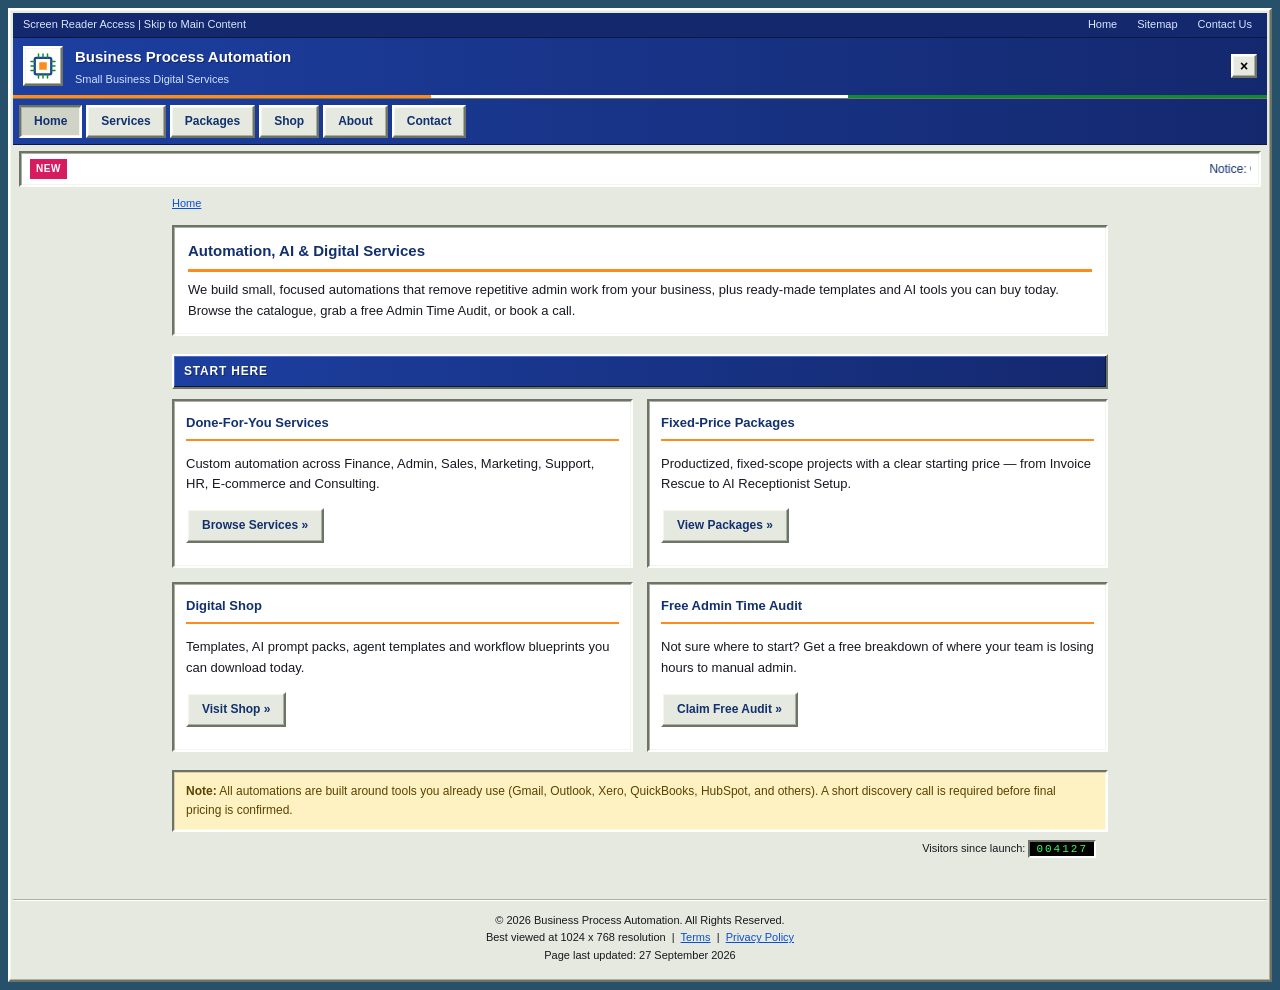
<file: index.html>
<!DOCTYPE html>
<html lang="en">
<head>
<meta charset="UTF-8">
<meta name="viewport" content="width=device-width, initial-scale=1, viewport-fit=cover">
<title>Home :: Business Process Automation</title>
<link rel="stylesheet" href="style.css">
</head>
<body>
  <div class="topstrip">
    <div>Screen Reader Access | Skip to Main Content</div>
    <div><a href="index.html">Home</a><a href="contact.html">Sitemap</a><a href="contact.html">Contact Us</a></div>
  </div>

  <header class="masthead">
    <div class="emblem" aria-hidden="true"><svg viewBox="0 0 40 40" xmlns="http://www.w3.org/2000/svg">
    <rect x="9" y="9" width="22" height="22" rx="2" fill="none" stroke="#1c3fa0" stroke-width="3"/>
    <rect x="15" y="15" width="10" height="10" fill="#ff8c1a"/>
    <g stroke="#0f8a2f" stroke-width="2" stroke-linecap="round">
      <line x1="14" y1="4" x2="14" y2="9"/><line x1="20" y1="4" x2="20" y2="9"/><line x1="26" y1="4" x2="26" y2="9"/>
      <line x1="14" y1="31" x2="14" y2="36"/><line x1="20" y1="31" x2="20" y2="36"/><line x1="26" y1="31" x2="26" y2="36"/>
      <line x1="4" y1="14" x2="9" y2="14"/><line x1="4" y1="20" x2="9" y2="20"/><line x1="4" y1="26" x2="9" y2="26"/>
      <line x1="31" y1="14" x2="36" y2="14"/><line x1="31" y1="20" x2="36" y2="20"/><line x1="31" y1="26" x2="36" y2="26"/>
    </g></svg></div>
    <div class="masthead-text">
      <h1>Business Process Automation</h1>
      <p>Small Business Digital Services</p>
    </div>
  </header>
  <div class="tricolor-bar"></div>

  <nav class="mainnav"><ul>
      <li><a href="index.html" class="active">Home</a></li>
      <li><a href="services.html">Services</a></li>
      <li><a href="packages.html">Packages</a></li>
      <li><a href="shop.html">Shop</a></li>
      <li><a href="about.html">About</a></li>
      <li><a href="contact.html">Contact</a></li>
  </ul></nav>

  <div class="notice-bar">
    <span class="tag">NEW</span>
    <marquee behavior="scroll" direction="left" scrollamount="3">Notice: Onboarding slots for Q4 automation projects are now open &nbsp;&nbsp;|&nbsp;&nbsp; All quoted prices are starting prices and exclude VAT &nbsp;&nbsp;|&nbsp;&nbsp; For urgent enquiries kindly use the Contact link above</marquee>
  </div>
  <p class="breadcrumb"><a href="index.html">Home</a></p>

  <main>

    <div class="intro-box">
      <h2>Automation, AI &amp; Digital Services</h2>
      <p>We build small, focused automations that remove repetitive admin work from your business,
      plus ready-made templates and AI tools you can buy today. Browse the catalogue, grab a
      free Admin Time Audit, or book a call.</p>
    </div>

    <div class="section-title">START HERE</div>
    <div class="grid2" style="margin-top:10px;">
      <div class="card">
        <h3>Done-For-You Services</h3>
        <p>Custom automation across Finance, Admin, Sales, Marketing, Support, HR, E-commerce and Consulting.</p>
        <p class="enquire"><a href="services.html">Browse Services &raquo;</a></p>
      </div>
      <div class="card">
        <h3>Fixed-Price Packages</h3>
        <p>Productized, fixed-scope projects with a clear starting price &mdash; from Invoice Rescue to AI Receptionist Setup.</p>
        <p class="enquire"><a href="packages.html">View Packages &raquo;</a></p>
      </div>
      <div class="card">
        <h3>Digital Shop</h3>
        <p>Templates, AI prompt packs, agent templates and workflow blueprints you can download today.</p>
        <p class="enquire"><a href="shop.html">Visit Shop &raquo;</a></p>
      </div>
      <div class="card">
        <h3>Free Admin Time Audit</h3>
        <p>Not sure where to start? Get a free breakdown of where your team is losing hours to manual admin.</p>
        <p class="enquire"><a href="contact.html">Claim Free Audit &raquo;</a></p>
      </div>
    </div>

    <div class="note-box">
      <strong>Note:</strong> All automations are built around tools you already use (Gmail, Outlook, Xero,
      QuickBooks, HubSpot, and others). A short discovery call is required before final pricing is confirmed.
    </div>

    <div class="visitcount">Visitors since launch: <span id="gc-count">004127</span></div>
  </main>

  <footer>
    <div>&copy; 2026 Business Process Automation. All Rights Reserved.</div>
    <div>Best viewed at 1024 x 768 resolution &nbsp;|&nbsp; <a href="#">Terms</a> &nbsp;|&nbsp; <a href="#">Privacy Policy</a></div>
    <div>Page last updated: 27 September 2026</div>
  </footer>

  <!-- GoatCounter analytics: replace MYCODE with your GoatCounter site code -->
  <script data-goatcounter="https://MYCODE.goatcounter.com/count"
          async src="//gc.zgo.at/count.js"></script>
</body>
</html>
</file>
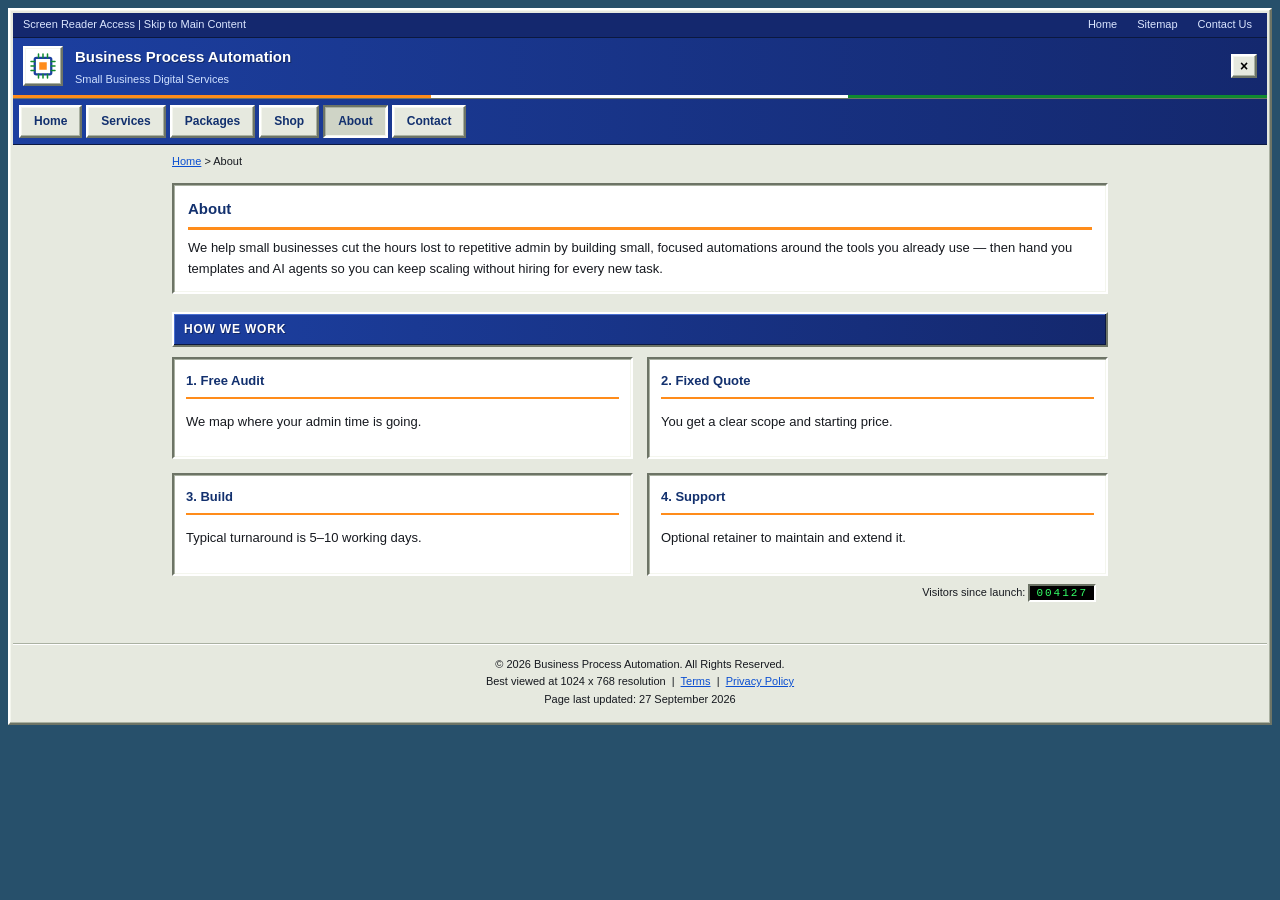
<file: about.html>
<!DOCTYPE html>
<html lang="en">
<head>
<meta charset="UTF-8">
<meta name="viewport" content="width=device-width, initial-scale=1, viewport-fit=cover">
<title>About :: Business Process Automation</title>
<link rel="stylesheet" href="style.css">
</head>
<body>
  <div class="topstrip">
    <div>Screen Reader Access | Skip to Main Content</div>
    <div><a href="index.html">Home</a><a href="contact.html">Sitemap</a><a href="contact.html">Contact Us</a></div>
  </div>

  <header class="masthead">
    <div class="emblem" aria-hidden="true"><svg viewBox="0 0 40 40" xmlns="http://www.w3.org/2000/svg">
    <rect x="9" y="9" width="22" height="22" rx="2" fill="none" stroke="#1c3fa0" stroke-width="3"/>
    <rect x="15" y="15" width="10" height="10" fill="#ff8c1a"/>
    <g stroke="#0f8a2f" stroke-width="2" stroke-linecap="round">
      <line x1="14" y1="4" x2="14" y2="9"/><line x1="20" y1="4" x2="20" y2="9"/><line x1="26" y1="4" x2="26" y2="9"/>
      <line x1="14" y1="31" x2="14" y2="36"/><line x1="20" y1="31" x2="20" y2="36"/><line x1="26" y1="31" x2="26" y2="36"/>
      <line x1="4" y1="14" x2="9" y2="14"/><line x1="4" y1="20" x2="9" y2="20"/><line x1="4" y1="26" x2="9" y2="26"/>
      <line x1="31" y1="14" x2="36" y2="14"/><line x1="31" y1="20" x2="36" y2="20"/><line x1="31" y1="26" x2="36" y2="26"/>
    </g></svg></div>
    <div class="masthead-text">
      <h1>Business Process Automation</h1>
      <p>Small Business Digital Services</p>
    </div>
  </header>
  <div class="tricolor-bar"></div>

  <nav class="mainnav"><ul>
      <li><a href="index.html">Home</a></li>
      <li><a href="services.html">Services</a></li>
      <li><a href="packages.html">Packages</a></li>
      <li><a href="shop.html">Shop</a></li>
      <li><a href="about.html" class="active">About</a></li>
      <li><a href="contact.html">Contact</a></li>
  </ul></nav>

  <p class="breadcrumb"><a href="index.html">Home</a> &gt; About</p>

  <main>

    <div class="intro-box">
      <h2>About</h2>
      <p>We help small businesses cut the hours lost to repetitive admin by building small, focused
      automations around the tools you already use &mdash; then hand you templates and AI agents so
      you can keep scaling without hiring for every new task.</p>
    </div>
    <div class="section-title">HOW WE WORK</div>
    <div class="grid2" style="margin-top:10px;">
      <div class="card"><h3>1. Free Audit</h3><p>We map where your admin time is going.</p></div>
      <div class="card"><h3>2. Fixed Quote</h3><p>You get a clear scope and starting price.</p></div>
      <div class="card"><h3>3. Build</h3><p>Typical turnaround is 5&ndash;10 working days.</p></div>
      <div class="card"><h3>4. Support</h3><p>Optional retainer to maintain and extend it.</p></div>
    </div>

    <div class="visitcount">Visitors since launch: <span id="gc-count">004127</span></div>
  </main>

  <footer>
    <div>&copy; 2026 Business Process Automation. All Rights Reserved.</div>
    <div>Best viewed at 1024 x 768 resolution &nbsp;|&nbsp; <a href="#">Terms</a> &nbsp;|&nbsp; <a href="#">Privacy Policy</a></div>
    <div>Page last updated: 27 September 2026</div>
  </footer>

  <!-- GoatCounter analytics: replace MYCODE with your GoatCounter site code -->
  <script data-goatcounter="https://MYCODE.goatcounter.com/count"
          async src="//gc.zgo.at/count.js"></script>
</body>
</html>
</file>
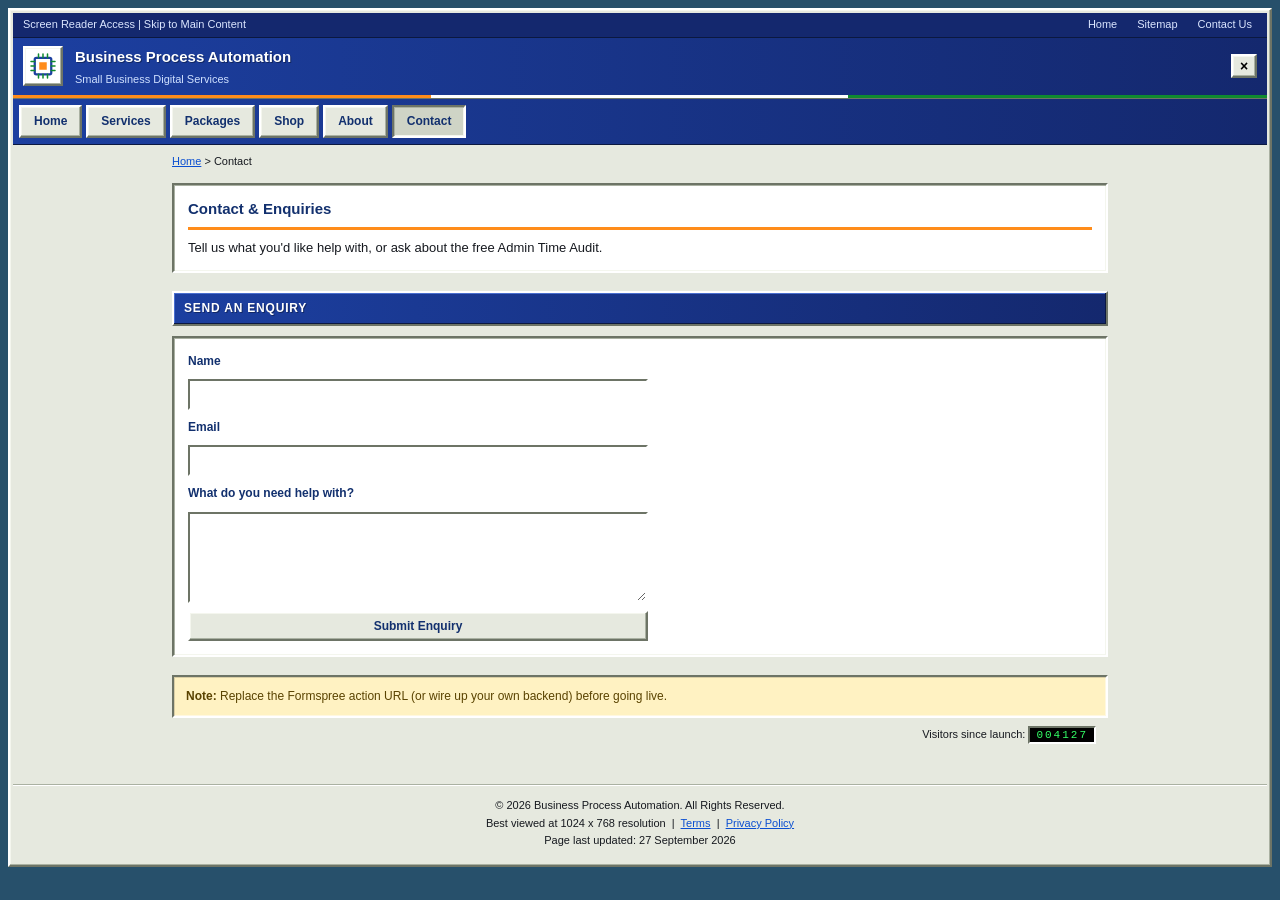
<file: contact.html>
<!DOCTYPE html>
<html lang="en">
<head>
<meta charset="UTF-8">
<meta name="viewport" content="width=device-width, initial-scale=1, viewport-fit=cover">
<title>Contact :: Business Process Automation</title>
<link rel="stylesheet" href="style.css">
</head>
<body>
  <div class="topstrip">
    <div>Screen Reader Access | Skip to Main Content</div>
    <div><a href="index.html">Home</a><a href="contact.html">Sitemap</a><a href="contact.html">Contact Us</a></div>
  </div>

  <header class="masthead">
    <div class="emblem" aria-hidden="true"><svg viewBox="0 0 40 40" xmlns="http://www.w3.org/2000/svg">
    <rect x="9" y="9" width="22" height="22" rx="2" fill="none" stroke="#1c3fa0" stroke-width="3"/>
    <rect x="15" y="15" width="10" height="10" fill="#ff8c1a"/>
    <g stroke="#0f8a2f" stroke-width="2" stroke-linecap="round">
      <line x1="14" y1="4" x2="14" y2="9"/><line x1="20" y1="4" x2="20" y2="9"/><line x1="26" y1="4" x2="26" y2="9"/>
      <line x1="14" y1="31" x2="14" y2="36"/><line x1="20" y1="31" x2="20" y2="36"/><line x1="26" y1="31" x2="26" y2="36"/>
      <line x1="4" y1="14" x2="9" y2="14"/><line x1="4" y1="20" x2="9" y2="20"/><line x1="4" y1="26" x2="9" y2="26"/>
      <line x1="31" y1="14" x2="36" y2="14"/><line x1="31" y1="20" x2="36" y2="20"/><line x1="31" y1="26" x2="36" y2="26"/>
    </g></svg></div>
    <div class="masthead-text">
      <h1>Business Process Automation</h1>
      <p>Small Business Digital Services</p>
    </div>
  </header>
  <div class="tricolor-bar"></div>

  <nav class="mainnav"><ul>
      <li><a href="index.html">Home</a></li>
      <li><a href="services.html">Services</a></li>
      <li><a href="packages.html">Packages</a></li>
      <li><a href="shop.html">Shop</a></li>
      <li><a href="about.html">About</a></li>
      <li><a href="contact.html" class="active">Contact</a></li>
  </ul></nav>

  <p class="breadcrumb"><a href="index.html">Home</a> &gt; Contact</p>

  <main>

    <div class="intro-box">
      <h2>Contact &amp; Enquiries</h2>
      <p>Tell us what you'd like help with, or ask about the free Admin Time Audit.</p>
    </div>
    <div class="section-title">SEND AN ENQUIRY</div>
    <div style="background:var(--field);border:2px solid;border-color:var(--dk) var(--hi) var(--hi) var(--dk);
      box-shadow:inset 1px 1px 0 var(--sh),inset -1px -1px 0 var(--lo);padding:14px;margin-top:10px;">
      <form class="simple" action="https://formspree.io/f/yourFormID" method="POST">
        <label for="name">Name</label>
        <input id="name" name="name" type="text" required>
        <label for="email">Email</label>
        <input id="email" name="email" type="email" required>
        <label for="msg">What do you need help with?</label>
        <textarea id="msg" name="message" rows="5" required></textarea>
        <button class="btn" type="submit">Submit Enquiry</button>
      </form>
    </div>
    <div class="note-box"><strong>Note:</strong> Replace the Formspree action URL (or wire up your own backend) before going live.</div>

    <div class="visitcount">Visitors since launch: <span id="gc-count">004127</span></div>
  </main>

  <footer>
    <div>&copy; 2026 Business Process Automation. All Rights Reserved.</div>
    <div>Best viewed at 1024 x 768 resolution &nbsp;|&nbsp; <a href="#">Terms</a> &nbsp;|&nbsp; <a href="#">Privacy Policy</a></div>
    <div>Page last updated: 27 September 2026</div>
  </footer>

  <!-- GoatCounter analytics: replace MYCODE with your GoatCounter site code -->
  <script data-goatcounter="https://MYCODE.goatcounter.com/count"
          async src="//gc.zgo.at/count.js"></script>
</body>
</html>
</file>
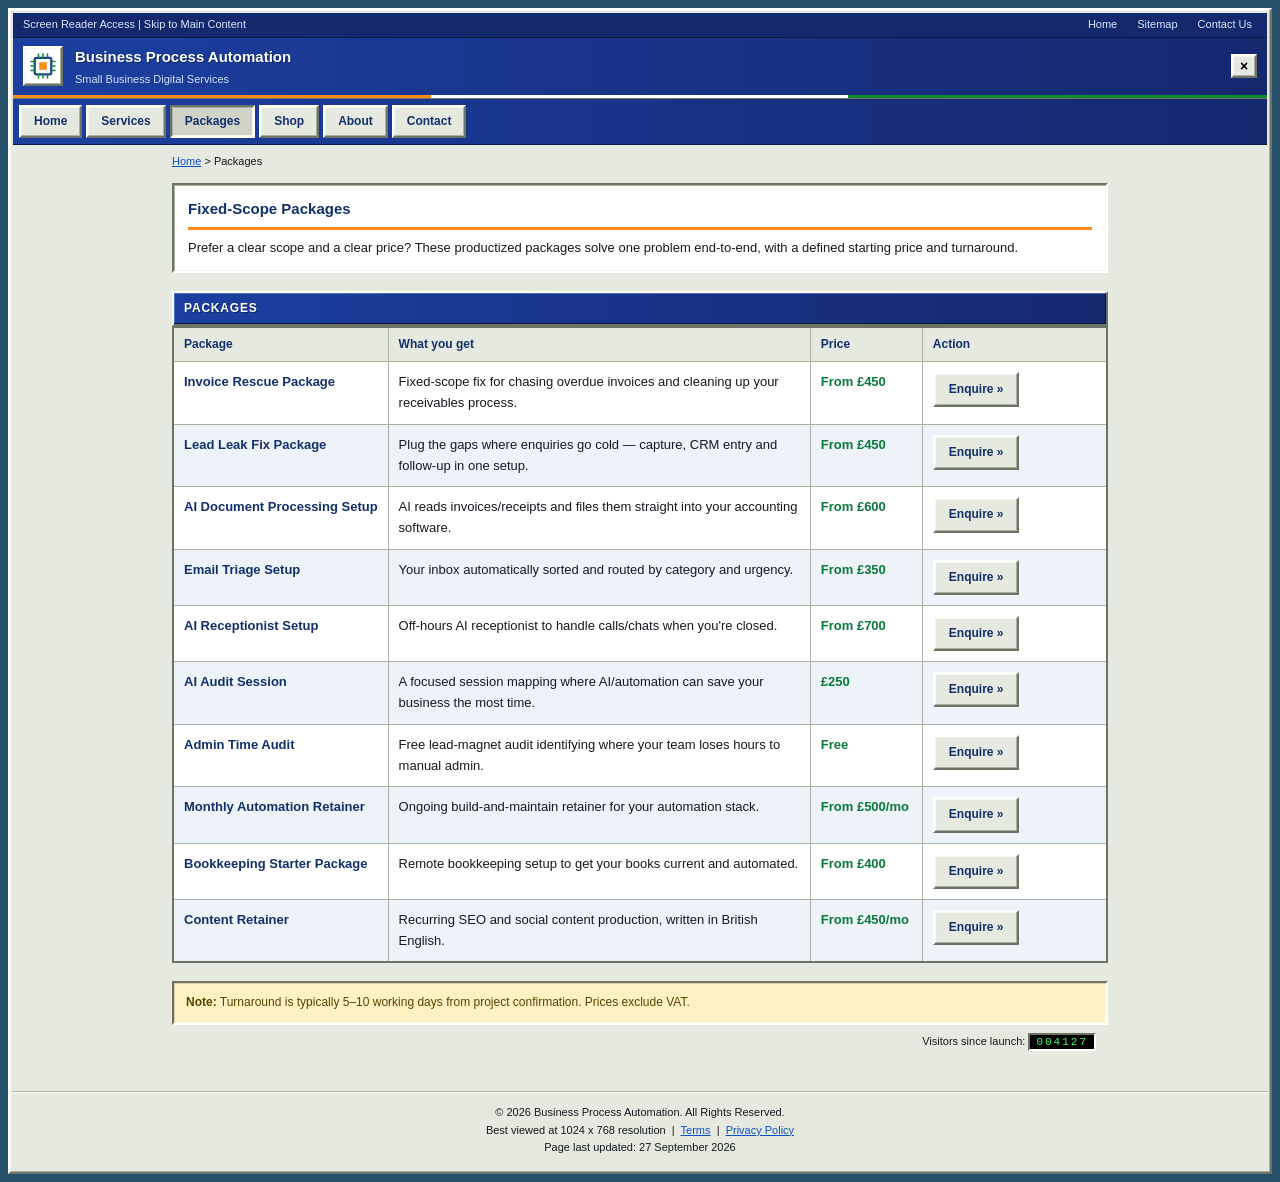
<file: packages.html>
<!DOCTYPE html>
<html lang="en">
<head>
<meta charset="UTF-8">
<meta name="viewport" content="width=device-width, initial-scale=1, viewport-fit=cover">
<title>Packages :: Business Process Automation</title>
<link rel="stylesheet" href="style.css">
</head>
<body>
  <div class="topstrip">
    <div>Screen Reader Access | Skip to Main Content</div>
    <div><a href="index.html">Home</a><a href="contact.html">Sitemap</a><a href="contact.html">Contact Us</a></div>
  </div>

  <header class="masthead">
    <div class="emblem" aria-hidden="true"><svg viewBox="0 0 40 40" xmlns="http://www.w3.org/2000/svg">
    <rect x="9" y="9" width="22" height="22" rx="2" fill="none" stroke="#1c3fa0" stroke-width="3"/>
    <rect x="15" y="15" width="10" height="10" fill="#ff8c1a"/>
    <g stroke="#0f8a2f" stroke-width="2" stroke-linecap="round">
      <line x1="14" y1="4" x2="14" y2="9"/><line x1="20" y1="4" x2="20" y2="9"/><line x1="26" y1="4" x2="26" y2="9"/>
      <line x1="14" y1="31" x2="14" y2="36"/><line x1="20" y1="31" x2="20" y2="36"/><line x1="26" y1="31" x2="26" y2="36"/>
      <line x1="4" y1="14" x2="9" y2="14"/><line x1="4" y1="20" x2="9" y2="20"/><line x1="4" y1="26" x2="9" y2="26"/>
      <line x1="31" y1="14" x2="36" y2="14"/><line x1="31" y1="20" x2="36" y2="20"/><line x1="31" y1="26" x2="36" y2="26"/>
    </g></svg></div>
    <div class="masthead-text">
      <h1>Business Process Automation</h1>
      <p>Small Business Digital Services</p>
    </div>
  </header>
  <div class="tricolor-bar"></div>

  <nav class="mainnav"><ul>
      <li><a href="index.html">Home</a></li>
      <li><a href="services.html">Services</a></li>
      <li><a href="packages.html" class="active">Packages</a></li>
      <li><a href="shop.html">Shop</a></li>
      <li><a href="about.html">About</a></li>
      <li><a href="contact.html">Contact</a></li>
  </ul></nav>

  <p class="breadcrumb"><a href="index.html">Home</a> &gt; Packages</p>

  <main>

    <div class="intro-box">
      <h2>Fixed-Scope Packages</h2>
      <p>Prefer a clear scope and a clear price? These productized packages solve one problem end-to-end,
      with a defined starting price and turnaround.</p>
    </div>
    <div class="section-title">PACKAGES</div>
    <table class="services">
      <thead><tr><th style="width:22%;">Package</th><th style="width:46%;">What you get</th><th style="width:12%;">Price</th><th style="width:20%;">Action</th></tr></thead>
      <tbody>
        <tr>
          <td class="svc-name">Invoice Rescue Package</td>
          <td>Fixed-scope fix for chasing overdue invoices and cleaning up your receivables process.</td>
          <td class="price">From &pound;450</td>
          <td class="enquire"><a href="contact.html">Enquire &raquo;</a></td>
        </tr>
        <tr>
          <td class="svc-name">Lead Leak Fix Package</td>
          <td>Plug the gaps where enquiries go cold &mdash; capture, CRM entry and follow-up in one setup.</td>
          <td class="price">From &pound;450</td>
          <td class="enquire"><a href="contact.html">Enquire &raquo;</a></td>
        </tr>
        <tr>
          <td class="svc-name">AI Document Processing Setup</td>
          <td>AI reads invoices/receipts and files them straight into your accounting software.</td>
          <td class="price">From &pound;600</td>
          <td class="enquire"><a href="contact.html">Enquire &raquo;</a></td>
        </tr>
        <tr>
          <td class="svc-name">Email Triage Setup</td>
          <td>Your inbox automatically sorted and routed by category and urgency.</td>
          <td class="price">From &pound;350</td>
          <td class="enquire"><a href="contact.html">Enquire &raquo;</a></td>
        </tr>
        <tr>
          <td class="svc-name">AI Receptionist Setup</td>
          <td>Off-hours AI receptionist to handle calls/chats when you're closed.</td>
          <td class="price">From &pound;700</td>
          <td class="enquire"><a href="contact.html">Enquire &raquo;</a></td>
        </tr>
        <tr>
          <td class="svc-name">AI Audit Session</td>
          <td>A focused session mapping where AI/automation can save your business the most time.</td>
          <td class="price">&pound;250</td>
          <td class="enquire"><a href="contact.html">Enquire &raquo;</a></td>
        </tr>
        <tr>
          <td class="svc-name">Admin Time Audit</td>
          <td>Free lead-magnet audit identifying where your team loses hours to manual admin.</td>
          <td class="price">Free</td>
          <td class="enquire"><a href="contact.html">Enquire &raquo;</a></td>
        </tr>
        <tr>
          <td class="svc-name">Monthly Automation Retainer</td>
          <td>Ongoing build-and-maintain retainer for your automation stack.</td>
          <td class="price">From &pound;500/mo</td>
          <td class="enquire"><a href="contact.html">Enquire &raquo;</a></td>
        </tr>
        <tr>
          <td class="svc-name">Bookkeeping Starter Package</td>
          <td>Remote bookkeeping setup to get your books current and automated.</td>
          <td class="price">From &pound;400</td>
          <td class="enquire"><a href="contact.html">Enquire &raquo;</a></td>
        </tr>
        <tr>
          <td class="svc-name">Content Retainer</td>
          <td>Recurring SEO and social content production, written in British English.</td>
          <td class="price">From &pound;450/mo</td>
          <td class="enquire"><a href="contact.html">Enquire &raquo;</a></td>
        </tr>
      </tbody>
    </table>
    <div class="note-box"><strong>Note:</strong> Turnaround is typically 5&ndash;10 working days from project confirmation. Prices exclude VAT.</div>

    <div class="visitcount">Visitors since launch: <span id="gc-count">004127</span></div>
  </main>

  <footer>
    <div>&copy; 2026 Business Process Automation. All Rights Reserved.</div>
    <div>Best viewed at 1024 x 768 resolution &nbsp;|&nbsp; <a href="#">Terms</a> &nbsp;|&nbsp; <a href="#">Privacy Policy</a></div>
    <div>Page last updated: 27 September 2026</div>
  </footer>

  <!-- GoatCounter analytics: replace MYCODE with your GoatCounter site code -->
  <script data-goatcounter="https://MYCODE.goatcounter.com/count"
          async src="//gc.zgo.at/count.js"></script>
</body>
</html>
</file>
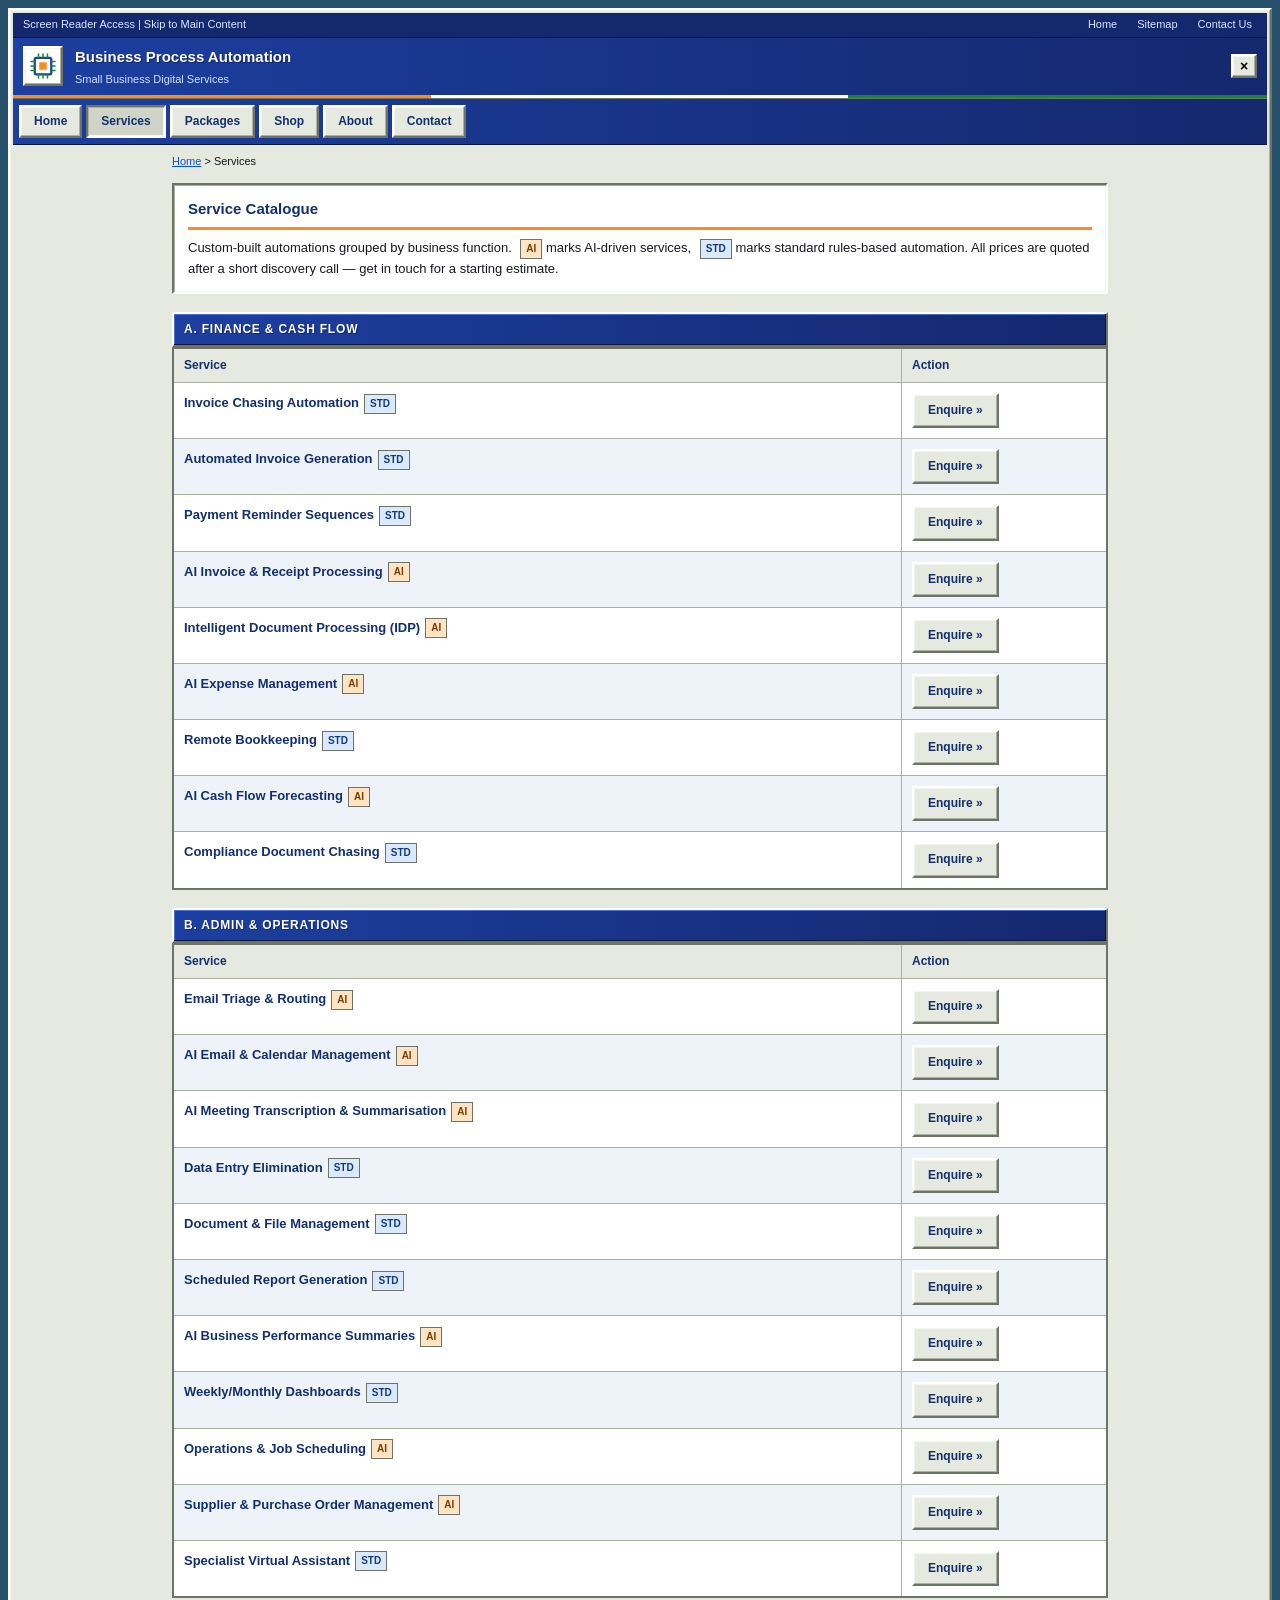
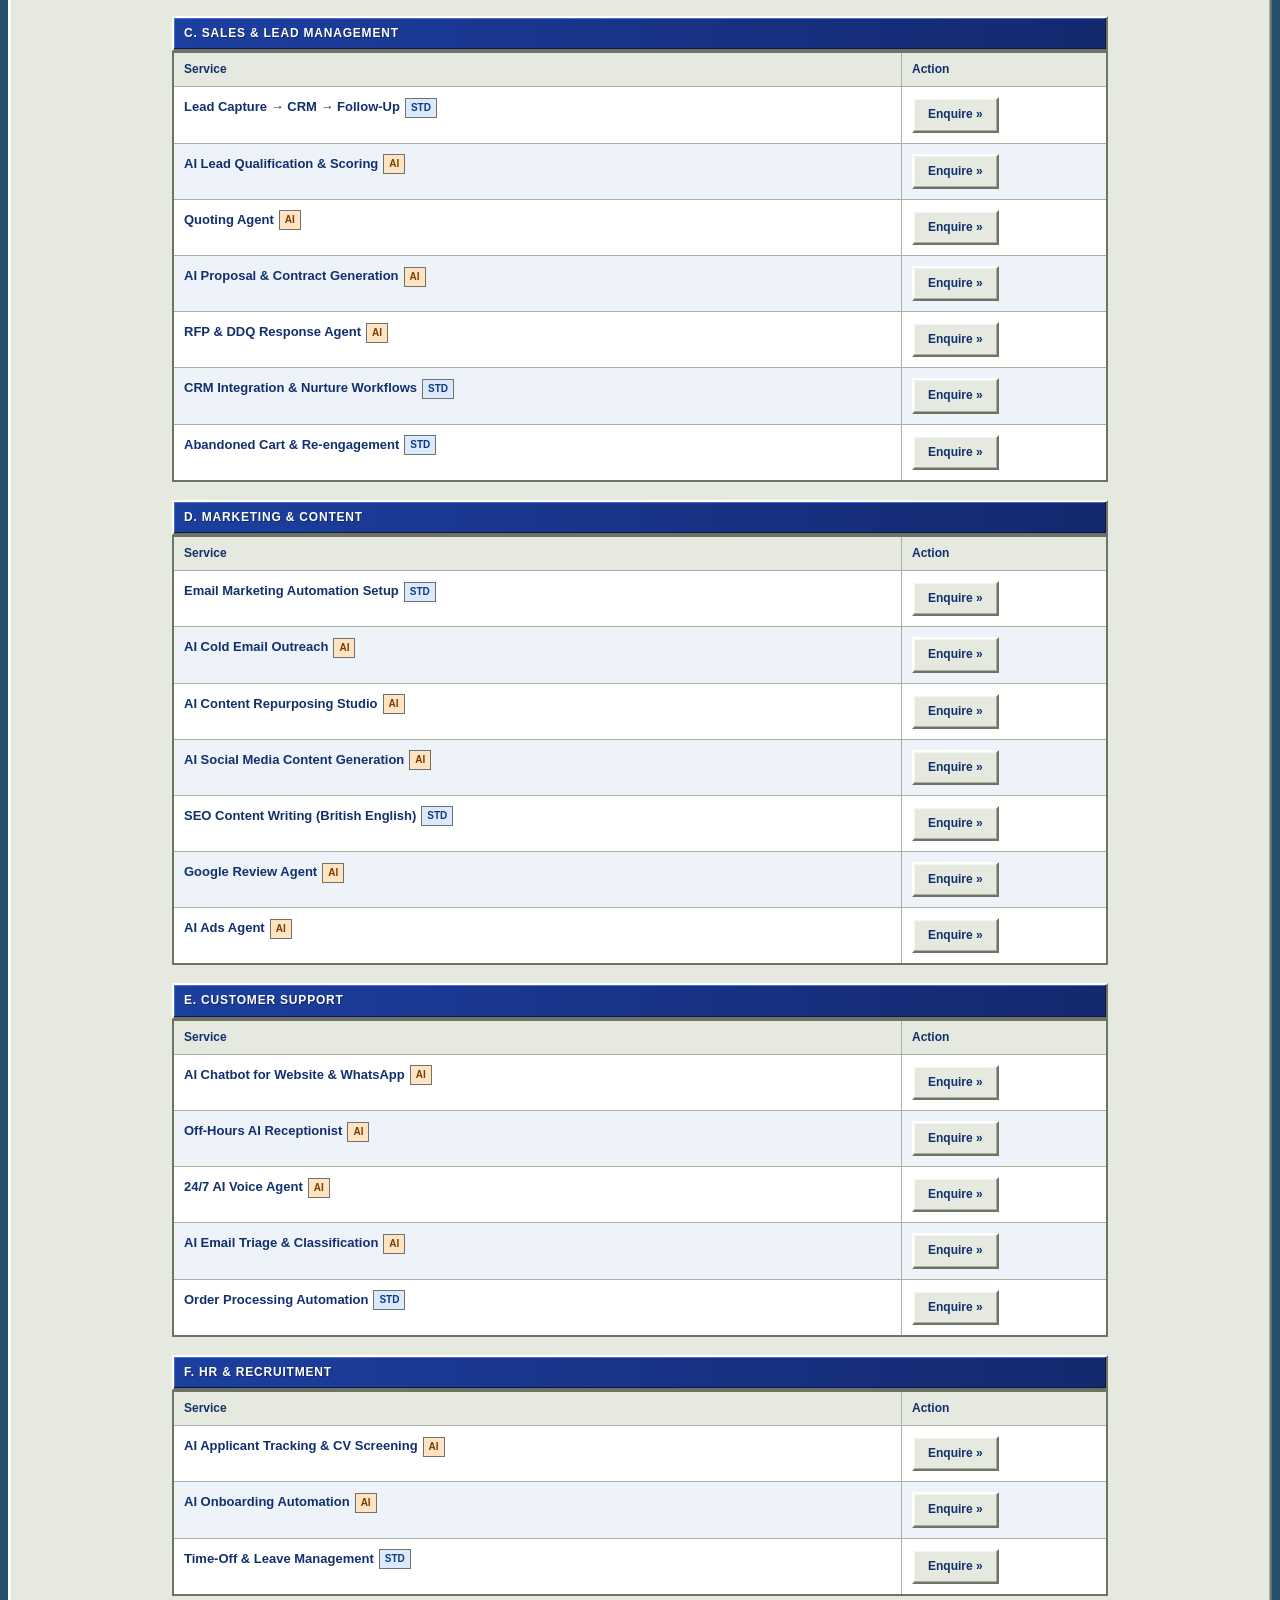
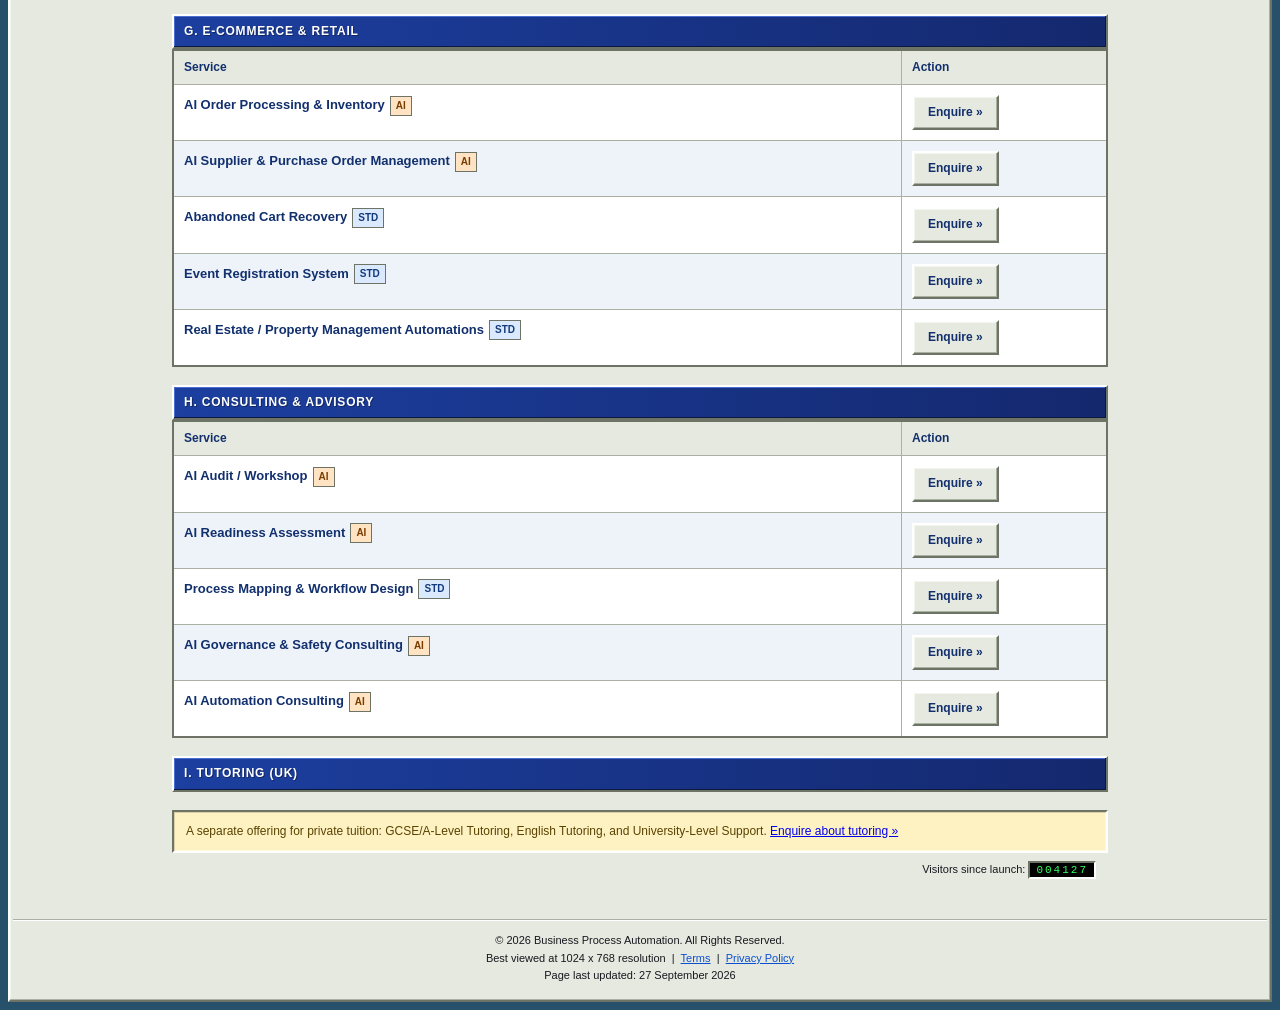
<file: services.html>
<!DOCTYPE html>
<html lang="en">
<head>
<meta charset="UTF-8">
<meta name="viewport" content="width=device-width, initial-scale=1, viewport-fit=cover">
<title>Services :: Business Process Automation</title>
<link rel="stylesheet" href="style.css">
</head>
<body>
  <div class="topstrip">
    <div>Screen Reader Access | Skip to Main Content</div>
    <div><a href="index.html">Home</a><a href="contact.html">Sitemap</a><a href="contact.html">Contact Us</a></div>
  </div>

  <header class="masthead">
    <div class="emblem" aria-hidden="true"><svg viewBox="0 0 40 40" xmlns="http://www.w3.org/2000/svg">
    <rect x="9" y="9" width="22" height="22" rx="2" fill="none" stroke="#1c3fa0" stroke-width="3"/>
    <rect x="15" y="15" width="10" height="10" fill="#ff8c1a"/>
    <g stroke="#0f8a2f" stroke-width="2" stroke-linecap="round">
      <line x1="14" y1="4" x2="14" y2="9"/><line x1="20" y1="4" x2="20" y2="9"/><line x1="26" y1="4" x2="26" y2="9"/>
      <line x1="14" y1="31" x2="14" y2="36"/><line x1="20" y1="31" x2="20" y2="36"/><line x1="26" y1="31" x2="26" y2="36"/>
      <line x1="4" y1="14" x2="9" y2="14"/><line x1="4" y1="20" x2="9" y2="20"/><line x1="4" y1="26" x2="9" y2="26"/>
      <line x1="31" y1="14" x2="36" y2="14"/><line x1="31" y1="20" x2="36" y2="20"/><line x1="31" y1="26" x2="36" y2="26"/>
    </g></svg></div>
    <div class="masthead-text">
      <h1>Business Process Automation</h1>
      <p>Small Business Digital Services</p>
    </div>
  </header>
  <div class="tricolor-bar"></div>

  <nav class="mainnav"><ul>
      <li><a href="index.html">Home</a></li>
      <li><a href="services.html" class="active">Services</a></li>
      <li><a href="packages.html">Packages</a></li>
      <li><a href="shop.html">Shop</a></li>
      <li><a href="about.html">About</a></li>
      <li><a href="contact.html">Contact</a></li>
  </ul></nav>

  <p class="breadcrumb"><a href="index.html">Home</a> &gt; Services</p>

  <main>

    <div class="intro-box">
      <h2>Service Catalogue</h2>
      <p>Custom-built automations grouped by business function. <span class="tagpill tag-ai">AI</span> marks
      AI-driven services, <span class="tagpill tag-std">STD</span> marks standard rules-based automation.
      All prices are quoted after a short discovery call &mdash; get in touch for a starting estimate.</p>
    </div>

    <div class="section-title" id="fin">A. FINANCE &AMP; CASH FLOW</div>
    <table class="services">
      <thead><tr><th style="width:78%;">Service</th><th style="width:22%;">Action</th></tr></thead>
      <tbody>
        <tr>
          <td class="svc-name">Invoice Chasing Automation<span class="tagpill tag-std">STD</span></td>
          <td class="enquire"><a href="contact.html">Enquire &raquo;</a></td>
        </tr>
        <tr>
          <td class="svc-name">Automated Invoice Generation<span class="tagpill tag-std">STD</span></td>
          <td class="enquire"><a href="contact.html">Enquire &raquo;</a></td>
        </tr>
        <tr>
          <td class="svc-name">Payment Reminder Sequences<span class="tagpill tag-std">STD</span></td>
          <td class="enquire"><a href="contact.html">Enquire &raquo;</a></td>
        </tr>
        <tr>
          <td class="svc-name">AI Invoice &amp; Receipt Processing<span class="tagpill tag-ai">AI</span></td>
          <td class="enquire"><a href="contact.html">Enquire &raquo;</a></td>
        </tr>
        <tr>
          <td class="svc-name">Intelligent Document Processing (IDP)<span class="tagpill tag-ai">AI</span></td>
          <td class="enquire"><a href="contact.html">Enquire &raquo;</a></td>
        </tr>
        <tr>
          <td class="svc-name">AI Expense Management<span class="tagpill tag-ai">AI</span></td>
          <td class="enquire"><a href="contact.html">Enquire &raquo;</a></td>
        </tr>
        <tr>
          <td class="svc-name">Remote Bookkeeping<span class="tagpill tag-std">STD</span></td>
          <td class="enquire"><a href="contact.html">Enquire &raquo;</a></td>
        </tr>
        <tr>
          <td class="svc-name">AI Cash Flow Forecasting<span class="tagpill tag-ai">AI</span></td>
          <td class="enquire"><a href="contact.html">Enquire &raquo;</a></td>
        </tr>
        <tr>
          <td class="svc-name">Compliance Document Chasing<span class="tagpill tag-std">STD</span></td>
          <td class="enquire"><a href="contact.html">Enquire &raquo;</a></td>
        </tr>
      </tbody>
    </table>

    <div class="section-title" id="admin">B. ADMIN &AMP; OPERATIONS</div>
    <table class="services">
      <thead><tr><th style="width:78%;">Service</th><th style="width:22%;">Action</th></tr></thead>
      <tbody>
        <tr>
          <td class="svc-name">Email Triage &amp; Routing<span class="tagpill tag-ai">AI</span></td>
          <td class="enquire"><a href="contact.html">Enquire &raquo;</a></td>
        </tr>
        <tr>
          <td class="svc-name">AI Email &amp; Calendar Management<span class="tagpill tag-ai">AI</span></td>
          <td class="enquire"><a href="contact.html">Enquire &raquo;</a></td>
        </tr>
        <tr>
          <td class="svc-name">AI Meeting Transcription &amp; Summarisation<span class="tagpill tag-ai">AI</span></td>
          <td class="enquire"><a href="contact.html">Enquire &raquo;</a></td>
        </tr>
        <tr>
          <td class="svc-name">Data Entry Elimination<span class="tagpill tag-std">STD</span></td>
          <td class="enquire"><a href="contact.html">Enquire &raquo;</a></td>
        </tr>
        <tr>
          <td class="svc-name">Document &amp; File Management<span class="tagpill tag-std">STD</span></td>
          <td class="enquire"><a href="contact.html">Enquire &raquo;</a></td>
        </tr>
        <tr>
          <td class="svc-name">Scheduled Report Generation<span class="tagpill tag-std">STD</span></td>
          <td class="enquire"><a href="contact.html">Enquire &raquo;</a></td>
        </tr>
        <tr>
          <td class="svc-name">AI Business Performance Summaries<span class="tagpill tag-ai">AI</span></td>
          <td class="enquire"><a href="contact.html">Enquire &raquo;</a></td>
        </tr>
        <tr>
          <td class="svc-name">Weekly/Monthly Dashboards<span class="tagpill tag-std">STD</span></td>
          <td class="enquire"><a href="contact.html">Enquire &raquo;</a></td>
        </tr>
        <tr>
          <td class="svc-name">Operations &amp; Job Scheduling<span class="tagpill tag-ai">AI</span></td>
          <td class="enquire"><a href="contact.html">Enquire &raquo;</a></td>
        </tr>
        <tr>
          <td class="svc-name">Supplier &amp; Purchase Order Management<span class="tagpill tag-ai">AI</span></td>
          <td class="enquire"><a href="contact.html">Enquire &raquo;</a></td>
        </tr>
        <tr>
          <td class="svc-name">Specialist Virtual Assistant<span class="tagpill tag-std">STD</span></td>
          <td class="enquire"><a href="contact.html">Enquire &raquo;</a></td>
        </tr>
      </tbody>
    </table>

    <div class="section-title" id="sales">C. SALES &AMP; LEAD MANAGEMENT</div>
    <table class="services">
      <thead><tr><th style="width:78%;">Service</th><th style="width:22%;">Action</th></tr></thead>
      <tbody>
        <tr>
          <td class="svc-name">Lead Capture &rarr; CRM &rarr; Follow-Up<span class="tagpill tag-std">STD</span></td>
          <td class="enquire"><a href="contact.html">Enquire &raquo;</a></td>
        </tr>
        <tr>
          <td class="svc-name">AI Lead Qualification &amp; Scoring<span class="tagpill tag-ai">AI</span></td>
          <td class="enquire"><a href="contact.html">Enquire &raquo;</a></td>
        </tr>
        <tr>
          <td class="svc-name">Quoting Agent<span class="tagpill tag-ai">AI</span></td>
          <td class="enquire"><a href="contact.html">Enquire &raquo;</a></td>
        </tr>
        <tr>
          <td class="svc-name">AI Proposal &amp; Contract Generation<span class="tagpill tag-ai">AI</span></td>
          <td class="enquire"><a href="contact.html">Enquire &raquo;</a></td>
        </tr>
        <tr>
          <td class="svc-name">RFP &amp; DDQ Response Agent<span class="tagpill tag-ai">AI</span></td>
          <td class="enquire"><a href="contact.html">Enquire &raquo;</a></td>
        </tr>
        <tr>
          <td class="svc-name">CRM Integration &amp; Nurture Workflows<span class="tagpill tag-std">STD</span></td>
          <td class="enquire"><a href="contact.html">Enquire &raquo;</a></td>
        </tr>
        <tr>
          <td class="svc-name">Abandoned Cart &amp; Re-engagement<span class="tagpill tag-std">STD</span></td>
          <td class="enquire"><a href="contact.html">Enquire &raquo;</a></td>
        </tr>
      </tbody>
    </table>

    <div class="section-title" id="mkt">D. MARKETING &AMP; CONTENT</div>
    <table class="services">
      <thead><tr><th style="width:78%;">Service</th><th style="width:22%;">Action</th></tr></thead>
      <tbody>
        <tr>
          <td class="svc-name">Email Marketing Automation Setup<span class="tagpill tag-std">STD</span></td>
          <td class="enquire"><a href="contact.html">Enquire &raquo;</a></td>
        </tr>
        <tr>
          <td class="svc-name">AI Cold Email Outreach<span class="tagpill tag-ai">AI</span></td>
          <td class="enquire"><a href="contact.html">Enquire &raquo;</a></td>
        </tr>
        <tr>
          <td class="svc-name">AI Content Repurposing Studio<span class="tagpill tag-ai">AI</span></td>
          <td class="enquire"><a href="contact.html">Enquire &raquo;</a></td>
        </tr>
        <tr>
          <td class="svc-name">AI Social Media Content Generation<span class="tagpill tag-ai">AI</span></td>
          <td class="enquire"><a href="contact.html">Enquire &raquo;</a></td>
        </tr>
        <tr>
          <td class="svc-name">SEO Content Writing (British English)<span class="tagpill tag-std">STD</span></td>
          <td class="enquire"><a href="contact.html">Enquire &raquo;</a></td>
        </tr>
        <tr>
          <td class="svc-name">Google Review Agent<span class="tagpill tag-ai">AI</span></td>
          <td class="enquire"><a href="contact.html">Enquire &raquo;</a></td>
        </tr>
        <tr>
          <td class="svc-name">AI Ads Agent<span class="tagpill tag-ai">AI</span></td>
          <td class="enquire"><a href="contact.html">Enquire &raquo;</a></td>
        </tr>
      </tbody>
    </table>

    <div class="section-title" id="cs">E. CUSTOMER SUPPORT</div>
    <table class="services">
      <thead><tr><th style="width:78%;">Service</th><th style="width:22%;">Action</th></tr></thead>
      <tbody>
        <tr>
          <td class="svc-name">AI Chatbot for Website &amp; WhatsApp<span class="tagpill tag-ai">AI</span></td>
          <td class="enquire"><a href="contact.html">Enquire &raquo;</a></td>
        </tr>
        <tr>
          <td class="svc-name">Off-Hours AI Receptionist<span class="tagpill tag-ai">AI</span></td>
          <td class="enquire"><a href="contact.html">Enquire &raquo;</a></td>
        </tr>
        <tr>
          <td class="svc-name">24/7 AI Voice Agent<span class="tagpill tag-ai">AI</span></td>
          <td class="enquire"><a href="contact.html">Enquire &raquo;</a></td>
        </tr>
        <tr>
          <td class="svc-name">AI Email Triage &amp; Classification<span class="tagpill tag-ai">AI</span></td>
          <td class="enquire"><a href="contact.html">Enquire &raquo;</a></td>
        </tr>
        <tr>
          <td class="svc-name">Order Processing Automation<span class="tagpill tag-std">STD</span></td>
          <td class="enquire"><a href="contact.html">Enquire &raquo;</a></td>
        </tr>
      </tbody>
    </table>

    <div class="section-title" id="hr">F. HR &AMP; RECRUITMENT</div>
    <table class="services">
      <thead><tr><th style="width:78%;">Service</th><th style="width:22%;">Action</th></tr></thead>
      <tbody>
        <tr>
          <td class="svc-name">AI Applicant Tracking &amp; CV Screening<span class="tagpill tag-ai">AI</span></td>
          <td class="enquire"><a href="contact.html">Enquire &raquo;</a></td>
        </tr>
        <tr>
          <td class="svc-name">AI Onboarding Automation<span class="tagpill tag-ai">AI</span></td>
          <td class="enquire"><a href="contact.html">Enquire &raquo;</a></td>
        </tr>
        <tr>
          <td class="svc-name">Time-Off &amp; Leave Management<span class="tagpill tag-std">STD</span></td>
          <td class="enquire"><a href="contact.html">Enquire &raquo;</a></td>
        </tr>
      </tbody>
    </table>

    <div class="section-title" id="ecom">G. E-COMMERCE &AMP; RETAIL</div>
    <table class="services">
      <thead><tr><th style="width:78%;">Service</th><th style="width:22%;">Action</th></tr></thead>
      <tbody>
        <tr>
          <td class="svc-name">AI Order Processing &amp; Inventory<span class="tagpill tag-ai">AI</span></td>
          <td class="enquire"><a href="contact.html">Enquire &raquo;</a></td>
        </tr>
        <tr>
          <td class="svc-name">AI Supplier &amp; Purchase Order Management<span class="tagpill tag-ai">AI</span></td>
          <td class="enquire"><a href="contact.html">Enquire &raquo;</a></td>
        </tr>
        <tr>
          <td class="svc-name">Abandoned Cart Recovery<span class="tagpill tag-std">STD</span></td>
          <td class="enquire"><a href="contact.html">Enquire &raquo;</a></td>
        </tr>
        <tr>
          <td class="svc-name">Event Registration System<span class="tagpill tag-std">STD</span></td>
          <td class="enquire"><a href="contact.html">Enquire &raquo;</a></td>
        </tr>
        <tr>
          <td class="svc-name">Real Estate / Property Management Automations<span class="tagpill tag-std">STD</span></td>
          <td class="enquire"><a href="contact.html">Enquire &raquo;</a></td>
        </tr>
      </tbody>
    </table>

    <div class="section-title" id="consult">H. CONSULTING &AMP; ADVISORY</div>
    <table class="services">
      <thead><tr><th style="width:78%;">Service</th><th style="width:22%;">Action</th></tr></thead>
      <tbody>
        <tr>
          <td class="svc-name">AI Audit / Workshop<span class="tagpill tag-ai">AI</span></td>
          <td class="enquire"><a href="contact.html">Enquire &raquo;</a></td>
        </tr>
        <tr>
          <td class="svc-name">AI Readiness Assessment<span class="tagpill tag-ai">AI</span></td>
          <td class="enquire"><a href="contact.html">Enquire &raquo;</a></td>
        </tr>
        <tr>
          <td class="svc-name">Process Mapping &amp; Workflow Design<span class="tagpill tag-std">STD</span></td>
          <td class="enquire"><a href="contact.html">Enquire &raquo;</a></td>
        </tr>
        <tr>
          <td class="svc-name">AI Governance &amp; Safety Consulting<span class="tagpill tag-ai">AI</span></td>
          <td class="enquire"><a href="contact.html">Enquire &raquo;</a></td>
        </tr>
        <tr>
          <td class="svc-name">AI Automation Consulting<span class="tagpill tag-ai">AI</span></td>
          <td class="enquire"><a href="contact.html">Enquire &raquo;</a></td>
        </tr>
      </tbody>
    </table>

    <div class="section-title" id="tutoring">I. TUTORING (UK)</div>
    <div class="note-box">
      A separate offering for private tuition: GCSE/A-Level Tutoring, English Tutoring, and
      University-Level Support. <a href="contact.html">Enquire about tutoring &raquo;</a>
    </div>
    <div class="visitcount">Visitors since launch: <span id="gc-count">004127</span></div>
  </main>

  <footer>
    <div>&copy; 2026 Business Process Automation. All Rights Reserved.</div>
    <div>Best viewed at 1024 x 768 resolution &nbsp;|&nbsp; <a href="#">Terms</a> &nbsp;|&nbsp; <a href="#">Privacy Policy</a></div>
    <div>Page last updated: 27 September 2026</div>
  </footer>

  <!-- GoatCounter analytics: replace MYCODE with your GoatCounter site code -->
  <script data-goatcounter="https://MYCODE.goatcounter.com/count"
          async src="//gc.zgo.at/count.js"></script>
</body>
</html>
</file>
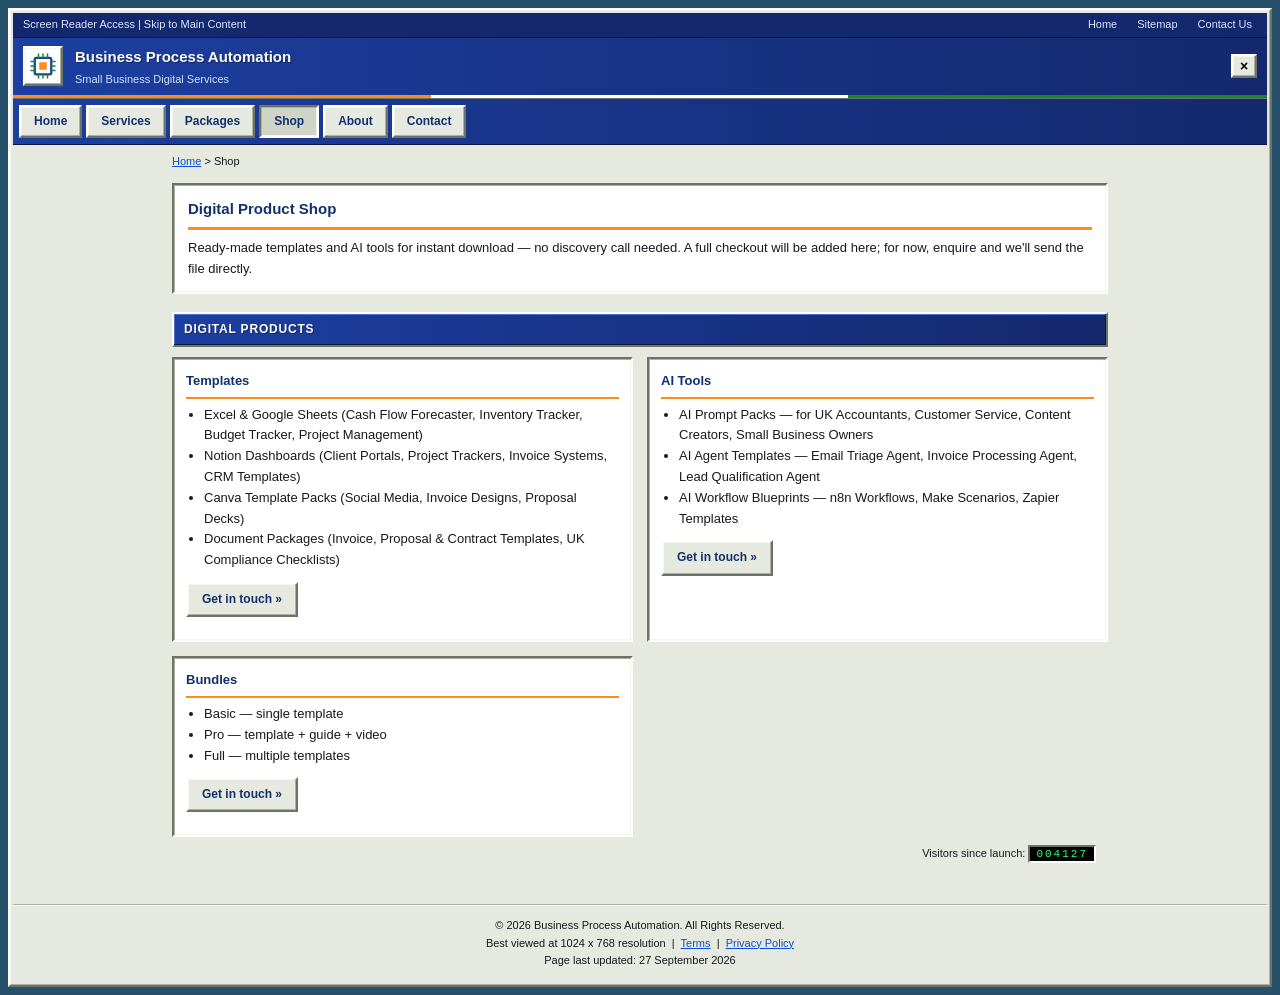
<file: shop.html>
<!DOCTYPE html>
<html lang="en">
<head>
<meta charset="UTF-8">
<meta name="viewport" content="width=device-width, initial-scale=1, viewport-fit=cover">
<title>Shop :: Business Process Automation</title>
<link rel="stylesheet" href="style.css">
</head>
<body>
  <div class="topstrip">
    <div>Screen Reader Access | Skip to Main Content</div>
    <div><a href="index.html">Home</a><a href="contact.html">Sitemap</a><a href="contact.html">Contact Us</a></div>
  </div>

  <header class="masthead">
    <div class="emblem" aria-hidden="true"><svg viewBox="0 0 40 40" xmlns="http://www.w3.org/2000/svg">
    <rect x="9" y="9" width="22" height="22" rx="2" fill="none" stroke="#1c3fa0" stroke-width="3"/>
    <rect x="15" y="15" width="10" height="10" fill="#ff8c1a"/>
    <g stroke="#0f8a2f" stroke-width="2" stroke-linecap="round">
      <line x1="14" y1="4" x2="14" y2="9"/><line x1="20" y1="4" x2="20" y2="9"/><line x1="26" y1="4" x2="26" y2="9"/>
      <line x1="14" y1="31" x2="14" y2="36"/><line x1="20" y1="31" x2="20" y2="36"/><line x1="26" y1="31" x2="26" y2="36"/>
      <line x1="4" y1="14" x2="9" y2="14"/><line x1="4" y1="20" x2="9" y2="20"/><line x1="4" y1="26" x2="9" y2="26"/>
      <line x1="31" y1="14" x2="36" y2="14"/><line x1="31" y1="20" x2="36" y2="20"/><line x1="31" y1="26" x2="36" y2="26"/>
    </g></svg></div>
    <div class="masthead-text">
      <h1>Business Process Automation</h1>
      <p>Small Business Digital Services</p>
    </div>
  </header>
  <div class="tricolor-bar"></div>

  <nav class="mainnav"><ul>
      <li><a href="index.html">Home</a></li>
      <li><a href="services.html">Services</a></li>
      <li><a href="packages.html">Packages</a></li>
      <li><a href="shop.html" class="active">Shop</a></li>
      <li><a href="about.html">About</a></li>
      <li><a href="contact.html">Contact</a></li>
  </ul></nav>

  <p class="breadcrumb"><a href="index.html">Home</a> &gt; Shop</p>

  <main>

    <div class="intro-box">
      <h2>Digital Product Shop</h2>
      <p>Ready-made templates and AI tools for instant download &mdash; no discovery call needed.
      A full checkout will be added here; for now, enquire and we'll send the file directly.</p>
    </div>
    <div class="section-title">DIGITAL PRODUCTS</div>
    <div class="grid2" style="margin-top:10px;">
      <div class="card">
        <h3>Templates</h3>
        <ul><li>Excel &amp; Google Sheets (Cash Flow Forecaster, Inventory Tracker, Budget Tracker, Project Management)</li><li>Notion Dashboards (Client Portals, Project Trackers, Invoice Systems, CRM Templates)</li><li>Canva Template Packs (Social Media, Invoice Designs, Proposal Decks)</li><li>Document Packages (Invoice, Proposal &amp; Contract Templates, UK Compliance Checklists)</li></ul>
        <p class="enquire"><a href="contact.html">Get in touch &raquo;</a></p>
      </div>
      <div class="card">
        <h3>AI Tools</h3>
        <ul><li>AI Prompt Packs &mdash; for UK Accountants, Customer Service, Content Creators, Small Business Owners</li><li>AI Agent Templates &mdash; Email Triage Agent, Invoice Processing Agent, Lead Qualification Agent</li><li>AI Workflow Blueprints &mdash; n8n Workflows, Make Scenarios, Zapier Templates</li></ul>
        <p class="enquire"><a href="contact.html">Get in touch &raquo;</a></p>
      </div>
      <div class="card">
        <h3>Bundles</h3>
        <ul><li>Basic &mdash; single template</li><li>Pro &mdash; template + guide + video</li><li>Full &mdash; multiple templates</li></ul>
        <p class="enquire"><a href="contact.html">Get in touch &raquo;</a></p>
      </div>
    </div>

    <div class="visitcount">Visitors since launch: <span id="gc-count">004127</span></div>
  </main>

  <footer>
    <div>&copy; 2026 Business Process Automation. All Rights Reserved.</div>
    <div>Best viewed at 1024 x 768 resolution &nbsp;|&nbsp; <a href="#">Terms</a> &nbsp;|&nbsp; <a href="#">Privacy Policy</a></div>
    <div>Page last updated: 27 September 2026</div>
  </footer>

  <!-- GoatCounter analytics: replace MYCODE with your GoatCounter site code -->
  <script data-goatcounter="https://MYCODE.goatcounter.com/count"
          async src="//gc.zgo.at/count.js"></script>
</body>
</html>
</file>
<file: style.css>
:root{
  --desk:#27506b; --face:#e6e9df; --hi:#ffffff; --lo:#f4f6ee; --sh:#aab1a2; --dk:#6d7466;
  --title:#1c3fa0; --title-2:#14286e; --title-ink:#ffffff;
  --field:#ffffff; --row-alt:#eef3fa; --ink:#16191f; --heading:#12306e;
  --link:#0b4fd1; --visited:#d81b60; --price:#0a7a3a;
  --note:#fff2c2; --note-ink:#5a4300;
  --saffron:#ff8c1a; --tri-green:#0f8a2f; --accent:#d81b60;
  padding-top:env(safe-area-inset-top,0px); padding-bottom:env(safe-area-inset-bottom,0px);
}
*{box-sizing:border-box;}
html{background:var(--desk); scroll-padding-top:env(safe-area-inset-top,0px);}
body{margin:8px;background:var(--face);color:var(--ink);
  font-family:"MS Sans Serif",Tahoma,Verdana,Arial,sans-serif;font-size:13px;line-height:1.6;
  border:2px solid;border-color:var(--hi) var(--dk) var(--dk) var(--hi);
  box-shadow:inset -1px -1px 0 var(--sh),inset 1px 1px 0 var(--lo);padding:3px;}
.topstrip{background:var(--title-2);color:#dbe6ff;font-size:11px;padding:3px 10px;
  display:flex;justify-content:space-between;flex-wrap:wrap;gap:4px;border-bottom:1px solid #0b1840;}
.topstrip a{color:#dbe6ff;text-decoration:none;margin-left:10px;padding:1px 5px;}
.topstrip a:hover{background:var(--face);color:var(--heading);}
header.masthead{background:linear-gradient(90deg,var(--title) 0%,var(--title-2) 100%);
  color:var(--title-ink);padding:7px 10px;display:flex;align-items:center;gap:12px;}
.emblem{width:40px;height:40px;flex:0 0 auto;background:#fff;border:2px solid;
  border-color:var(--hi) var(--dk) var(--dk) var(--hi);
  box-shadow:inset -1px -1px 0 var(--sh),inset 1px 1px 0 var(--lo);
  display:flex;align-items:center;justify-content:center;padding:3px;}
.emblem svg{width:100%;height:100%;display:block;}
.masthead-text h1{margin:0;font-size:15px;font-weight:bold;color:#fff;text-shadow:1px 1px 0 rgba(0,0,0,.35);}
.masthead-text p{margin:2px 0 0;font-size:11px;color:#cfe0ff;}
header.masthead::after{content:"\00d7";margin-left:auto;flex:0 0 auto;width:22px;height:20px;
  display:flex;align-items:center;justify-content:center;font-size:14px;font-weight:bold;color:#000;
  background:var(--face);border:2px solid;border-color:var(--hi) var(--dk) var(--dk) var(--hi);
  box-shadow:inset -1px -1px 0 var(--sh),inset 1px 1px 0 var(--lo);}
.tricolor-bar{height:4px;background:linear-gradient(90deg,var(--saffron) 0 33.3%,#fff 33.3% 66.6%,var(--tri-green) 66.6% 100%);border-bottom:1px solid var(--dk);}
nav.mainnav{background:linear-gradient(90deg,var(--title) 0%,var(--title-2) 100%);padding:6px;border-bottom:1px solid #0b1840;}
nav.mainnav ul{list-style:none;margin:0;padding:0;display:flex;flex-wrap:wrap;gap:4px;}
nav.mainnav a{display:block;background:var(--face);color:var(--heading);text-decoration:none;
  padding:5px 13px;font-size:12px;font-weight:bold;border:2px solid;
  border-color:var(--hi) var(--dk) var(--dk) var(--hi);
  box-shadow:inset -1px -1px 0 var(--sh),inset 1px 1px 0 var(--lo);}
nav.mainnav a:hover{background:#fff;color:var(--accent);}
nav.mainnav a.active{background:#cfd4c6;border-color:var(--dk) var(--hi) var(--hi) var(--dk);
  box-shadow:inset 1px 1px 0 var(--sh),inset -1px -1px 0 var(--lo);}
.notice-bar{background:var(--field);border:2px solid;border-color:var(--dk) var(--hi) var(--hi) var(--dk);
  box-shadow:inset 1px 1px 0 var(--sh),inset -1px -1px 0 var(--lo);padding:5px 8px;margin:6px 6px 0;
  font-size:12px;display:flex;align-items:center;gap:8px;}
.notice-bar .tag{background:var(--accent);color:#fff;font-size:10px;font-weight:bold;padding:2px 6px;
  flex:0 0 auto;border:1px solid #fff;letter-spacing:.5px;}
.notice-bar marquee{color:var(--heading);}
.breadcrumb{max-width:960px;margin:6px auto 0;padding:2px 12px;font-size:11px;}
.breadcrumb a{color:var(--link);text-decoration:underline;}
.breadcrumb a:hover{color:var(--accent);}
main{max-width:960px;margin:0 auto;padding:10px 12px;}
.intro-box{background:var(--field);border:2px solid;border-color:var(--dk) var(--hi) var(--hi) var(--dk);
  box-shadow:inset 1px 1px 0 var(--sh),inset -1px -1px 0 var(--lo);padding:12px 14px;margin-bottom:14px;}
.intro-box h2{margin:0 0 8px;font-size:15px;font-weight:bold;color:var(--heading);
  border-bottom:3px solid var(--saffron);padding-bottom:6px;}
.intro-box p{margin:6px 0 0;}
.section-title{background:linear-gradient(90deg,var(--title) 0%,var(--title-2) 100%);color:#fff;
  font-size:12px;font-weight:bold;letter-spacing:.8px;padding:6px 10px;margin:18px 0 0;border:2px solid;
  border-color:var(--hi) var(--dk) var(--dk) var(--hi);
  box-shadow:inset -1px -1px 0 #0b1840,inset 1px 1px 0 #4a6fd0;text-shadow:1px 1px 0 rgba(0,0,0,.35);}
table.services{width:100%;border-collapse:collapse;background:var(--field);margin-bottom:4px;border:2px solid var(--dk);}
table.services th{background:var(--face);border:1px solid var(--sh);padding:7px 10px;text-align:left;
  font-size:12px;color:var(--heading);font-weight:bold;}
table.services td{border:1px solid var(--sh);padding:10px;vertical-align:top;font-size:13px;}
table.services tr:nth-child(even) td{background:var(--row-alt);}
.svc-name{font-weight:bold;color:var(--heading);white-space:nowrap;}
.svc-name a{color:var(--heading);text-decoration:underline;}
.svc-name a:hover{color:var(--accent);}
.price{font-weight:bold;color:var(--price);white-space:nowrap;}
.tagpill{display:inline-block;font-size:10px;font-weight:bold;padding:1px 5px;margin-left:5px;
  border:1px solid var(--dk);vertical-align:middle;}
.tag-ai{background:#ffe3c2;color:#7a3d00;}
.tag-std{background:#dbe9ff;color:#123a7a;}
.enquire{font-size:11px;}
.enquire a,.btn{display:inline-block;background:var(--face);color:var(--heading);text-decoration:none;
  padding:6px 14px;font-family:inherit;font-size:12px;font-weight:bold;border:2px solid;
  border-color:var(--hi) var(--dk) var(--dk) var(--hi);
  box-shadow:inset -1px -1px 0 var(--sh),inset 1px 1px 0 var(--lo);cursor:pointer;}
.enquire a:hover,.btn:hover{background:#fff;color:var(--accent);}
.enquire a:active,.btn:active{border-color:var(--dk) var(--hi) var(--hi) var(--dk);
  box-shadow:inset 1px 1px 0 var(--sh),inset -1px -1px 0 var(--lo);background:#cfd4c6;padding:7px 13px 5px 15px;}
.enquire a:visited{color:var(--visited);}
.note-box{margin-top:18px;background:var(--note);color:var(--note-ink);border:2px solid;
  border-color:var(--dk) var(--hi) var(--hi) var(--dk);
  box-shadow:inset 1px 1px 0 rgba(0,0,0,.15),inset -1px -1px 0 rgba(255,255,255,.5);padding:10px 12px;font-size:12px;}
footer{margin-top:20px;background:var(--face);font-size:11px;padding:12px;text-align:center;
  border-top:1px solid var(--sh);box-shadow:inset 0 1px 0 var(--hi);}
footer a{color:var(--link);}
footer a:hover{color:var(--accent);}
.visitcount{max-width:960px;margin:8px auto 0;padding:0 12px 10px;font-size:11px;text-align:right;}
.visitcount span{background:#000;color:#33ff66;font-family:"Courier New",monospace;padding:1px 6px;
  letter-spacing:2px;border:2px solid;border-color:var(--dk) var(--hi) var(--hi) var(--dk);}
.grid2{display:grid;grid-template-columns:1fr 1fr;gap:14px;}
.card{background:var(--field);border:2px solid;border-color:var(--dk) var(--hi) var(--hi) var(--dk);
  box-shadow:inset 1px 1px 0 var(--sh),inset -1px -1px 0 var(--lo);padding:12px;}
.card h3{margin:0 0 6px;color:var(--heading);font-size:13px;border-bottom:2px solid var(--saffron);padding-bottom:5px;}
.card ul{margin:6px 0 8px 18px;padding:0;}
form.simple{display:flex;flex-direction:column;gap:8px;max-width:460px;}
form.simple label{font-weight:bold;color:var(--heading);font-size:12px;}
form.simple input,form.simple textarea{padding:6px;border:2px solid;border-color:var(--dk) var(--hi) var(--hi) var(--dk);
  font-family:inherit;font-size:13px;background:#fff;}
@media (max-width:600px){
  header.masthead{flex-wrap:wrap;}
  .grid2{grid-template-columns:1fr;}
  table.services,table.services thead,table.services tbody,table.services th,table.services td,table.services tr{display:block;width:100%;}
  table.services{border:none;background:transparent;}
  table.services thead{display:none;}
  table.services tr{border:2px solid;border-color:var(--dk) var(--hi) var(--hi) var(--dk);
    box-shadow:inset 1px 1px 0 var(--sh),inset -1px -1px 0 var(--lo);background:var(--field);margin-bottom:12px;}
  table.services tr:nth-child(even) td{background:transparent;}
  table.services td{border:none;border-bottom:1px solid var(--sh);}
  table.services tr td:last-child{border-bottom:none;}
  .svc-name{white-space:normal;}
}
@media (prefers-color-scheme:dark){
  :root:not([data-theme="light"]){
    --desk:#0b1a24;--face:#26313c;--hi:#4c5a68;--lo:#36434f;--sh:#151d25;--dk:#0a1116;
    --title:#2a52c4;--title-2:#17307a;--title-ink:#fff;--field:#1b2530;--row-alt:#212c37;
    --ink:#eef1f5;--heading:#9dc0ff;--link:#84b4ff;--visited:#d81b60;--price:#4fd67f;
    --note:#3b3316;--note-ink:#f4e3a6;--accent:#ff5c8a;
  }
}
:root[data-theme="dark"]{
  --desk:#0b1a24;--face:#26313c;--hi:#4c5a68;--lo:#36434f;--sh:#151d25;--dk:#0a1116;
  --title:#2a52c4;--title-2:#17307a;--title-ink:#fff;--field:#1b2530;--row-alt:#212c37;
  --ink:#eef1f5;--heading:#9dc0ff;--link:#84b4ff;--visited:#d81b60;--price:#4fd67f;
  --note:#3b3316;--note-ink:#f4e3a6;--accent:#ff5c8a;
}
</file>
